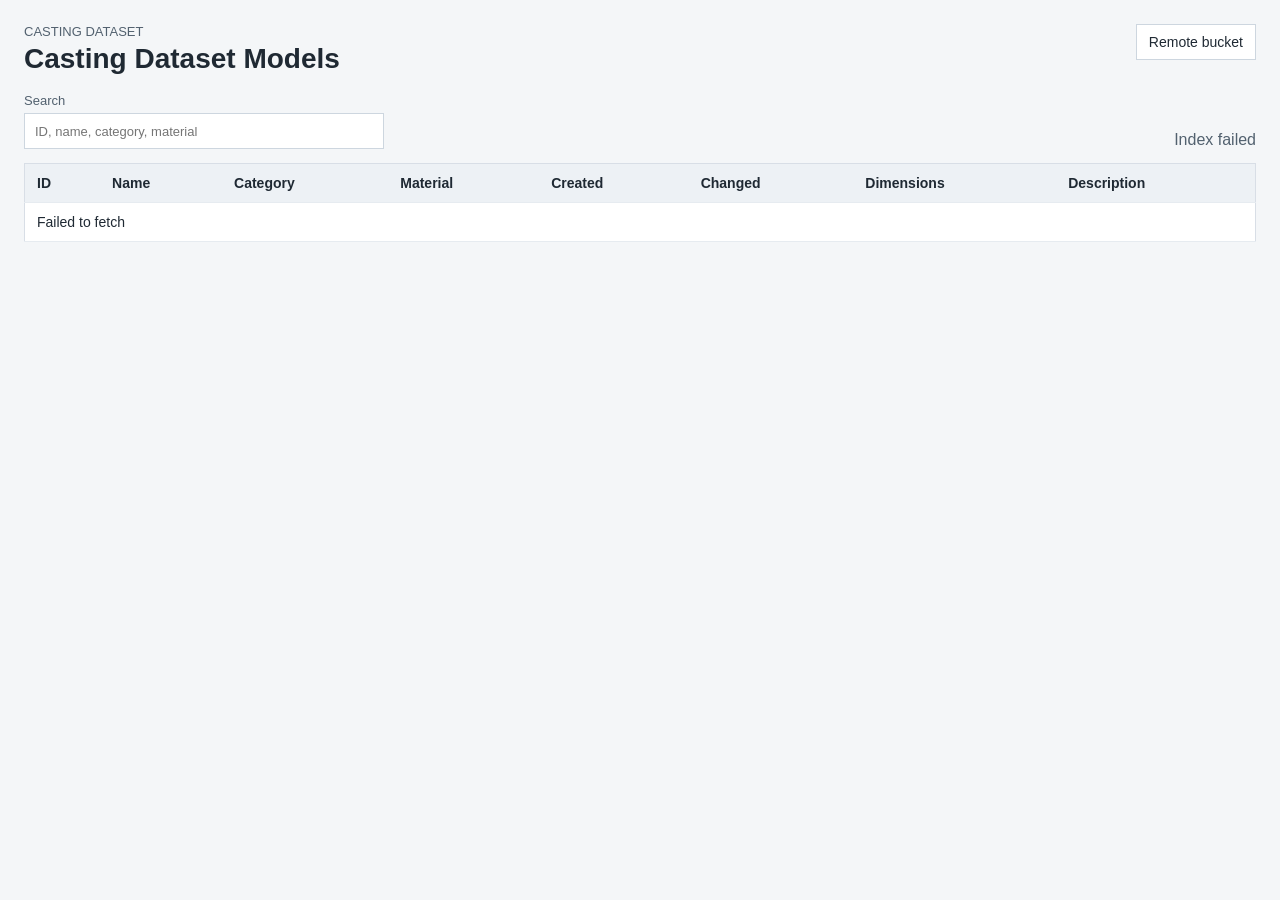
<file: docs/browser/index.html>
<!doctype html>
<html lang="en">
<head>
  <meta charset="utf-8">
  <meta name="viewport" content="width=device-width, initial-scale=1">
  <title>Casting Dataset Browser</title>
  <link rel="stylesheet" href="static/styles.css">
</head>
<body>
  <main class="page-shell">
    <header class="topbar">
      <div>
        <p class="eyebrow">Casting Dataset</p>
        <h1>Casting Dataset Models</h1>
      </div>
      <span id="mode-label" class="mode-label">Loading</span>
    </header>

    <section class="toolbar">
      <label class="search-box">
        <span>Search</span>
        <input id="search-input" type="search" placeholder="ID, name, category, material">
      </label>
      <p id="count-label" class="muted">Loading index...</p>
    </section>

    <div class="model-table-wrap">
      <table class="model-table">
        <thead>
          <tr>
            <th>ID</th>
            <th>Name</th>
            <th>Category</th>
            <th>Material</th>
            <th>Created</th>
            <th>Changed</th>
            <th>Dimensions</th>
            <th>Description</th>
          </tr>
        </thead>
        <tbody id="model-list">
          <tr><td colspan="8">Loading models...</td></tr>
        </tbody>
      </table>
    </div>
  </main>
  <script type="module" src="static/index.js"></script>
</body>
</html>
</file>
<file: docs/browser/static/styles.css>
:root {
  color-scheme: light;
  font-family: Arial, Helvetica, sans-serif;
  background: #f4f6f8;
  color: #1f2933;
}

body {
  margin: 0;
  padding: 24px;
}

a {
  color: #0f5f9c;
  text-decoration: none;
}

a:hover {
  text-decoration: underline;
}

.page-shell {
  max-width: 1480px;
  margin: 0 auto;
}

.topbar,
.model-header {
  display: flex;
  justify-content: space-between;
  gap: 20px;
  align-items: flex-start;
  margin-bottom: 18px;
}

.eyebrow {
  margin: 0 0 4px;
  color: #52616f;
  font-size: 13px;
  text-transform: uppercase;
  letter-spacing: 0;
}

h1 {
  margin: 0;
  font-size: 28px;
}

.lead {
  max-width: 720px;
  margin: 8px 0 0;
  color: #394957;
  line-height: 1.5;
}

.mode-label,
.button {
  display: inline-flex;
  align-items: center;
  min-height: 34px;
  padding: 0 12px;
  border: 1px solid #cdd6df;
  background: white;
  color: #1f2933;
  font-size: 14px;
}

.action-row {
  display: flex;
  flex-wrap: wrap;
  gap: 8px;
}

.toolbar {
  display: flex;
  align-items: end;
  justify-content: space-between;
  gap: 16px;
  margin: 0 0 14px;
}

.search-box {
  display: grid;
  gap: 5px;
  min-width: min(360px, 100%);
  color: #52616f;
  font-size: 13px;
}

.search-box input {
  min-height: 36px;
  border: 1px solid #cdd6df;
  padding: 0 10px;
  font: inherit;
}

.muted {
  color: #52616f;
  margin: 0;
}

.model-table {
  width: 100%;
  min-width: 1180px;
  border-collapse: collapse;
  background: white;
  border: 1px solid #d8dee6;
}

.model-table-wrap {
  overflow-x: auto;
}

.model-table th,
.model-table td {
  padding: 11px 12px;
  border-bottom: 1px solid #e6ebf0;
  text-align: left;
  vertical-align: top;
  font-size: 14px;
}

.model-table th {
  background: #edf1f5;
  font-weight: 700;
}

.id-cell {
  width: 110px;
  font-family: ui-monospace, SFMono-Regular, Menlo, Consolas, monospace;
}

.dim-cell {
  width: 170px;
  white-space: nowrap;
  font-family: ui-monospace, SFMono-Regular, Menlo, Consolas, monospace;
}

.date-cell,
.material-cell,
.category-cell {
  white-space: nowrap;
}

.material-cell {
  max-width: 180px;
}

.small-link {
  display: inline-block;
  margin-top: 6px;
  font-size: 13px;
}

.crumbs {
  display: flex;
  gap: 10px;
  margin-bottom: 14px;
  color: #52616f;
  font-size: 14px;
}

.crumbs span::before {
  content: "/";
  padding-right: 10px;
}

.model-layout {
  display: grid;
  grid-template-columns: minmax(0, 1fr) 330px;
  gap: 16px;
  align-items: start;
}

.viewer {
  position: relative;
  width: 100%;
  height: min(76vh, 760px);
  min-height: 440px;
  border: 1px solid #d8dee6;
  background: #eef2f6;
  overflow: hidden;
}

.viewer canvas {
  display: block;
  width: 100%;
  height: 100%;
}

.viewer-status {
  position: absolute;
  left: 12px;
  top: 12px;
  z-index: 2;
  padding: 6px 8px;
  background: rgba(255, 255, 255, 0.92);
  border: 1px solid #d8dee6;
  font-size: 13px;
}

.side-panel {
  display: grid;
  gap: 14px;
}

.dim-grid {
  display: grid;
  grid-template-columns: repeat(3, minmax(0, 1fr));
  border: 1px solid #d8dee6;
  background: white;
}

.dim-grid div {
  padding: 10px;
  border-right: 1px solid #e6ebf0;
}

.dim-grid div:last-child {
  border-right: 0;
}

.dim-grid span {
  display: block;
  color: #52616f;
  font-size: 12px;
  margin-bottom: 4px;
}

.dim-grid strong {
  font-size: 14px;
}

.metadata-list {
  display: grid;
  grid-template-columns: 110px minmax(0, 1fr);
  gap: 0;
  margin: 0;
  border: 1px solid #d8dee6;
  background: white;
}

.metadata-list dt,
.metadata-list dd {
  margin: 0;
  padding: 8px 10px;
  border-bottom: 1px solid #e6ebf0;
  font-size: 13px;
}

.metadata-list dt {
  color: #52616f;
  text-transform: capitalize;
}

.metadata-list dd {
  overflow-wrap: anywhere;
}

.sections-grid {
  display: grid;
  grid-template-columns: repeat(3, minmax(0, 1fr));
  gap: 12px;
  margin-top: 16px;
}

.sections-grid article {
  border: 1px solid #d8dee6;
  background: white;
}

.sections-grid h2 {
  margin: 0;
  padding: 8px 10px;
  border-bottom: 1px solid #e6ebf0;
  font-size: 14px;
}

.sections-grid img {
  display: block;
  width: 100%;
  aspect-ratio: 1;
  object-fit: contain;
  background: #f7f9fb;
}

@media (max-width: 900px) {
  body {
    padding: 16px;
  }

  .topbar,
  .model-header,
  .toolbar {
    display: grid;
  }

  .model-layout {
    grid-template-columns: 1fr;
  }
}

@media (max-width: 640px) {
  .sections-grid {
    grid-template-columns: 1fr;
  }
}
</file>
